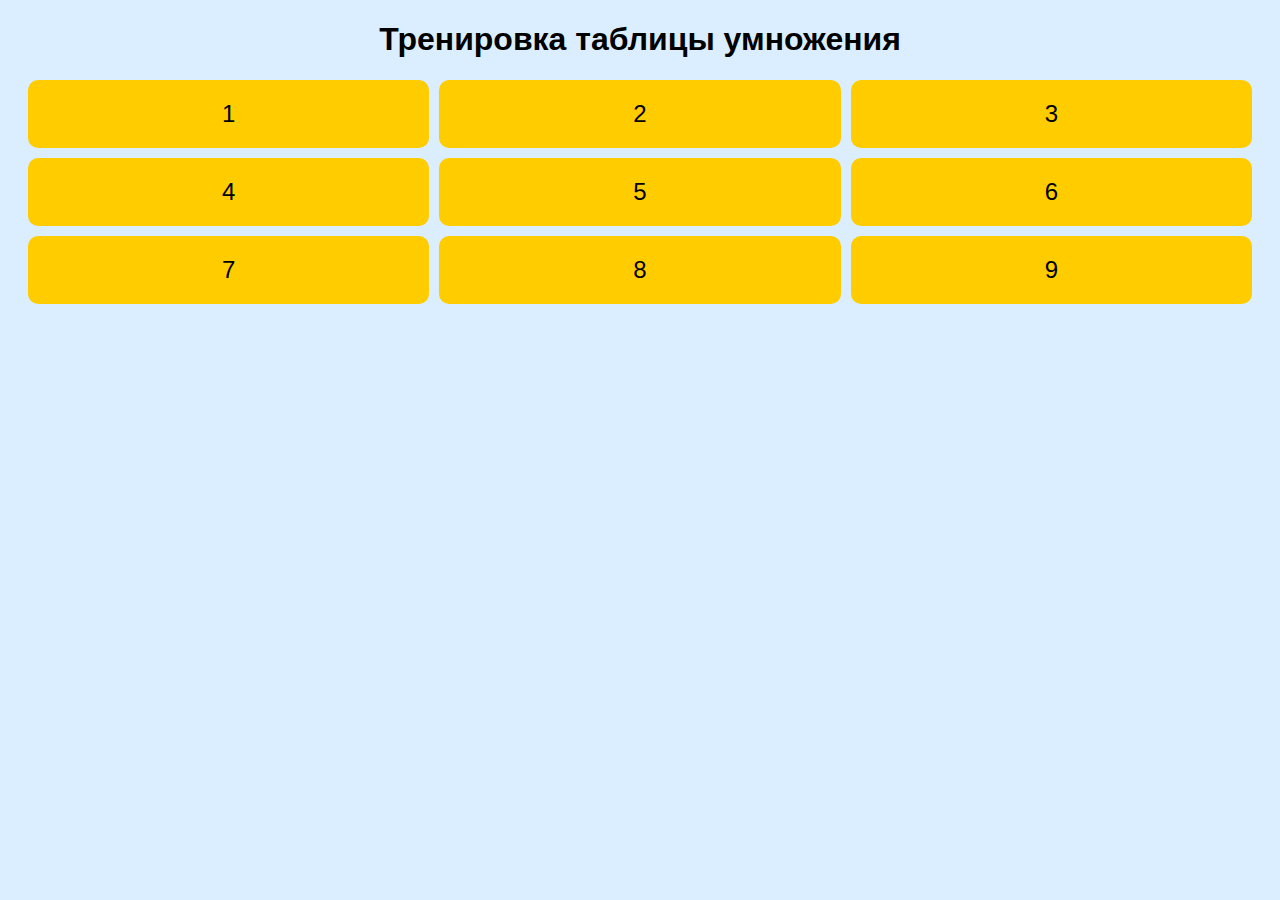
<file: index.html>
<!DOCTYPE html>
<html lang="ru">
<head>
  <meta charset="UTF-8">
  <meta name="viewport" content="width=device-width, initial-scale=1.0">
  <title>Таблица умножения</title>
  <link rel="stylesheet" href="reshi/styles.css">
</head>
<body>
<div class="container">
  <h1>Тренировка таблицы умножения</h1>
  <div class="grid">
    <!-- Кнопки выбора цифр -->
    <button class="number-btn" onclick="startGame(1)">1</button>
    <button class="number-btn" onclick="startGame(2)">2</button>
    <button class="number-btn" onclick="startGame(3)">3</button>
    <button class="number-btn" onclick="startGame(4)">4</button>
    <button class="number-btn" onclick="startGame(5)">5</button>
    <button class="number-btn" onclick="startGame(6)">6</button>
    <button class="number-btn" onclick="startGame(7)">7</button>
    <button class="number-btn" onclick="startGame(8)">8</button>
    <button class="number-btn" onclick="startGame(9)">9</button>
  </div>

  <div id="game" class="game hidden">
    <h2 id="question"></h2>
    <input type="number" id="answer" placeholder="Ваш ответ">
    <button onclick="checkAnswer()">Проверить</button>
    <p id="feedback"></p>
    <div class="progress-container">
      <progress id="progressBar" value="0" max="10"></progress>
    </div>
    <p id="timer">Осталось времени: <span id="time">30</span> сек.</p>
  </div>

  <audio id="correctSound" src="reshi/correct.mp3"></audio>
  <audio id="wrongSound" src="reshi/wrong.mp3"></audio>

  <script src="reshi/script.js"></script>
</body>
</html>
</file>
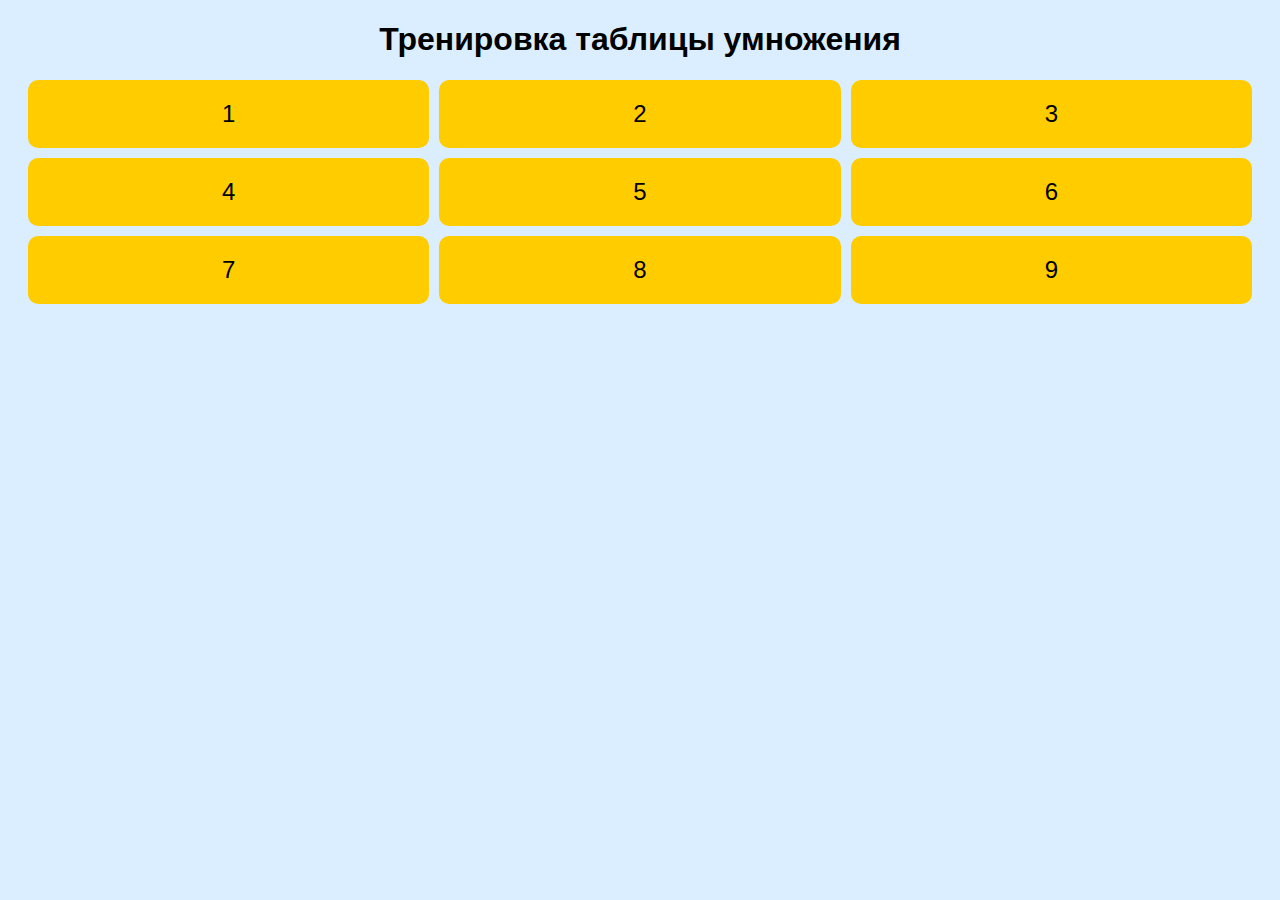
<file: reshi/index.html>
<!DOCTYPE html>
<html lang="ru">
<head>
  <meta charset="UTF-8">
  <meta name="viewport" content="width=device-width, initial-scale=1.0">
  <title>Таблица умножения</title>
  <link rel="stylesheet" href="styles.css">
</head>
<body>
<div class="container">
  <h1>Тренировка таблицы умножения</h1>
  <div class="grid">
    <!-- Кнопки выбора цифр -->
    <button class="number-btn" onclick="startGame(1)">1</button>
    <button class="number-btn" onclick="startGame(2)">2</button>
    <button class="number-btn" onclick="startGame(3)">3</button>
    <button class="number-btn" onclick="startGame(4)">4</button>
    <button class="number-btn" onclick="startGame(5)">5</button>
    <button class="number-btn" onclick="startGame(6)">6</button>
    <button class="number-btn" onclick="startGame(7)">7</button>
    <button class="number-btn" onclick="startGame(8)">8</button>
    <button class="number-btn" onclick="startGame(9)">9</button>
  </div>

  <div id="game" class="game hidden">
    <h2 id="question"></h2>
    <input type="number" id="answer" placeholder="Ваш ответ">
    <button onclick="checkAnswer()">Проверить</button>
    <p id="feedback"></p>
    <div class="progress-container">
      <progress id="progressBar" value="0" max="10"></progress>
    </div>
    <p id="timer">Осталось времени: <span id="time">30</span> сек.</p>
  </div>

  <audio id="correctSound" src="correct.mp3"></audio>
  <audio id="wrongSound" src="wrong.mp3"></audio>

  <script src="script.js"></script>
</body>
</html>
</file>
<file: reshi/styles.css>
body {
    font-family: Arial, sans-serif;
    background-color: #daeeff;
    text-align: center;
}

.container {
    margin: 20px;
}

.grid {
    display: grid;
    grid-template-columns: repeat(3, 1fr);
    gap: 10px;
}

.number-btn {
    padding: 20px;
    font-size: 24px;
    cursor: pointer;
    background-color: #ffcc00;
    border: none;
    border-radius: 10px;
}

.number-btn:hover {
    background-color: #ff9900;
}

.game {
    margin-top: 20px;
}

.hidden {
    display: none;
}

/*progress {*/
/*    width: 100%;*/
/*    height: 10px; !* ?????? ????????-???? *!*/
/*    background-color: #ffe9e9; !* ???? ???? ????????-???? *!*/

/*}*/

progress {
    width: 100%;
    height: 30px; /* ?????? ????????-???? */
    /*background-color: #000000; !* ???? ???? ????????-???? *!*/
    /*border-radius: 5px; !* ?????????? ????? *!*/
    /*transition: background-color 0.3s ease; !* ??????? ??????? ????? *!*/
}

/*!* ????? ??? ?????????? ????????-???? *!*/
/*#progressContainer {*/
/*    width: 100%; !* ?????? ?????????? *!*/
/*    background-color: #e0e0e0; !* ???? ???? ?????????? *!*/
/*    border-radius: 10px; !* ???????????? ???? *!*/
/*    overflow: hidden; !* ?????? ???????????? *!*/
/*}*/

/*!* ????? ??? ?????? ????????-???? *!*/
/*#progressBar {*/
/*    height: 30px; !* ?????? ????????-???? *!*/
/*    width: 0%; !* ????????? ?????? (0%) *!*/
/*    background-color: #76c7c0; !* ???? ????????-???? *!*/
/*    transition: width 0.4s ease; !* ??????? ??????? ????????? ?????? *!*/
/*}*/

/*!* ????? ??? ?????? ???????? ????? *!*/
/*#feedback {*/
/*    margin-top: 10px; !* ?????? ?????? *!*/
/*    font-size: 16px; !* ?????? ?????? *!*/
/*    color: #333; !* ???? ?????? *!*/
/*    text-align: center; !* ????????????? ?????? *!*/
/*}*/
</file>
